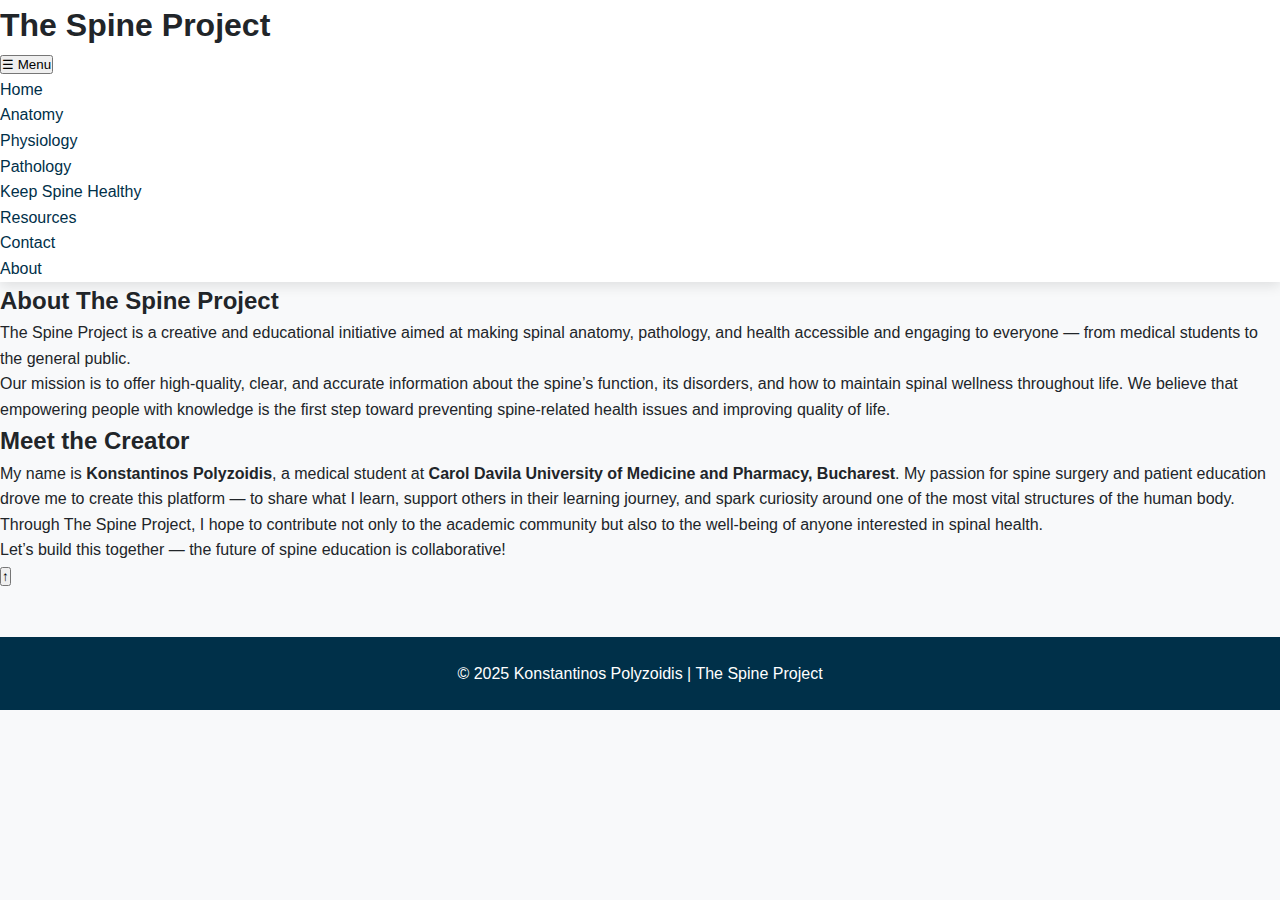
<file: about.html>
<!DOCTYPE html>
<html lang="en">
<head>
  <meta charset="UTF-8" />
  <meta name="viewport" content="width=device-width, initial-scale=1.0" />
  <title>Spine Project | About</title>
  <link rel="stylesheet" href="style.css" />
  <link rel="icon" href="favicon.png" type="image/png" />
</head>
<body>
  <header>
    <h1>The Spine Project</h1>
    <button class="menu-toggle" onclick="toggleMenu()">☰ Menu</button>
    <nav>
      <ul id="nav-links">
        <li><a href="index.html">Home</a></li>
        <li><a href="anatomy.html">Anatomy</a></li>
        <li><a href="physiology.html">Physiology</a></li>
        <li><a href="pathology.html">Pathology</a></li>
        <li><a href="health.html">Keep Spine Healthy</a></li>
        <li><a href="resources.html">Resources</a></li>
        <li><a href="contact.html">Contact</a></li>
        <li><a href="about.html" class="active">About</a></li>
      </ul>
    </nav>
  </header>

  <main>
    <section class="fade-in">
      <h2>About The Spine Project</h2>
      <p>
        The Spine Project is a creative and educational initiative aimed at making spinal anatomy, pathology, and health accessible and engaging to everyone — from medical students to the general public.
      </p>
      <p>
        Our mission is to offer high-quality, clear, and accurate information about the spine’s function, its disorders, and how to maintain spinal wellness throughout life. We believe that empowering people with knowledge is the first step toward preventing spine-related health issues and improving quality of life.
      </p>
    </section>

    <section class="fade-in">
      <h2>Meet the Creator</h2>
      <p>
        My name is <strong>Konstantinos Polyzoidis</strong>, a medical student at <strong>Carol Davila University of Medicine and Pharmacy, Bucharest</strong>. My passion for spine surgery and patient education drove me to create this platform — to share what I learn, support others in their learning journey, and spark curiosity around one of the most vital structures of the human body.
      </p>
      <p>
        Through The Spine Project, I hope to contribute not only to the academic community but also to the well-being of anyone interested in spinal health.
      </p>
    </section>

    <section class="fade-in">
      <p class="motivational">Let’s build this together — the future of spine education is collaborative!</p>
    </section>
  </main>

  <button onclick="scrollToTop()" id="topBtn" title="Go to top">↑</button>
  <footer>
    <p>&copy; 2025 Konstantinos Polyzoidis | The Spine Project</p>
  </footer>
  <script src="script.js"></script>
</body>
</html>
</file>
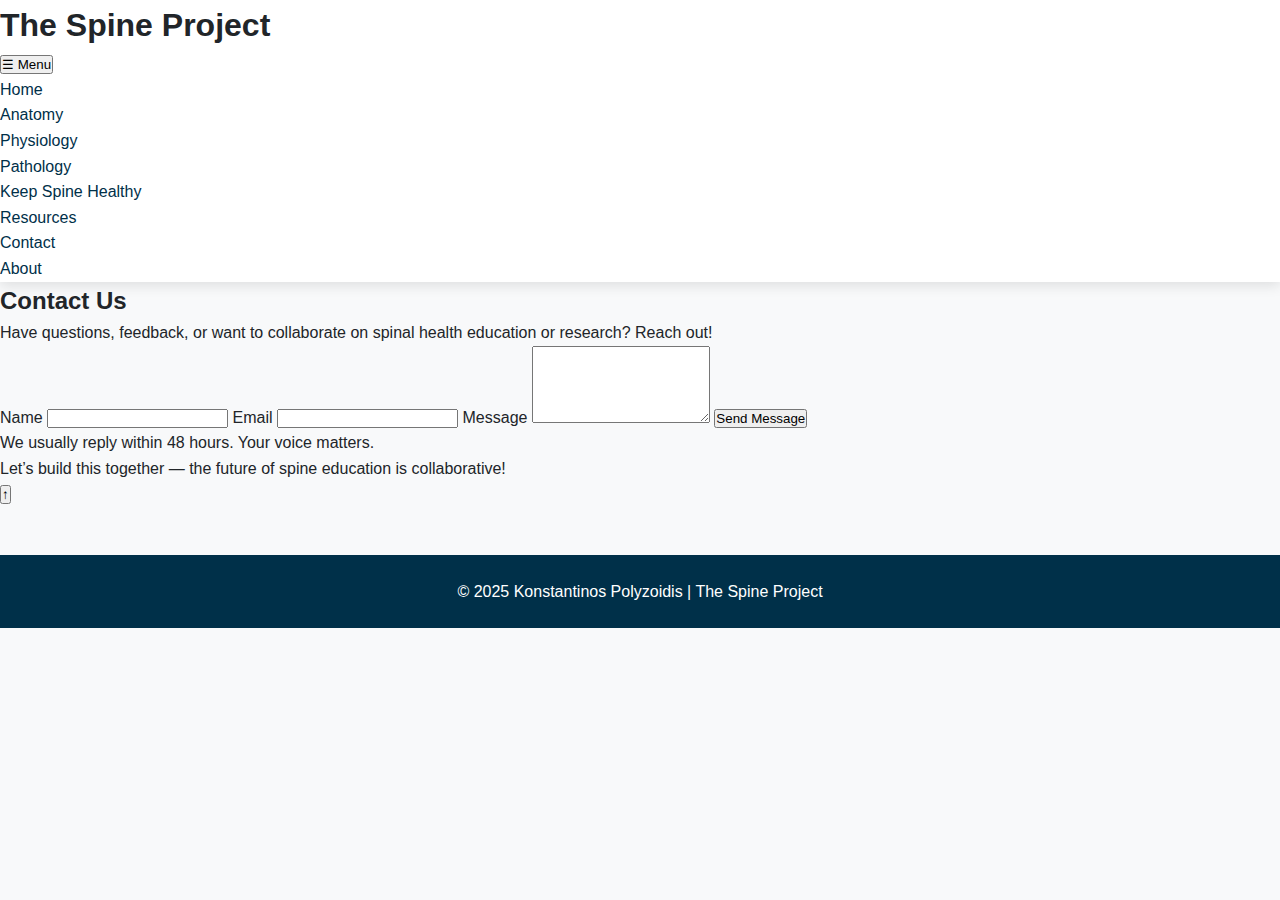
<file: contact.html>
<!DOCTYPE html>
<html lang="en">
<head>
  <meta charset="UTF-8" />
  <meta name="viewport" content="width=device-width, initial-scale=1.0" />
  <title>Spine Project | Contact</title>
  <link rel="stylesheet" href="style.css" />
  <link rel="icon" href="favicon.png" type="image/png" />
</head>
<body>
  <header>
    <h1>The Spine Project</h1>
    <button class="menu-toggle" onclick="toggleMenu()">☰ Menu</button>
    <nav>
      <ul id="nav-links">
        <li><a href="index.html">Home</a></li>
        <li><a href="anatomy.html">Anatomy</a></li>
        <li><a href="physiology.html">Physiology</a></li>
        <li><a href="pathology.html">Pathology</a></li>
        <li><a href="health.html">Keep Spine Healthy</a></li>
        <li><a href="resources.html">Resources</a></li>
        <li><a href="contact.html" class="active">Contact</a></li>
        <li><a href="about.html">About</a></li>
      </ul>
    </nav>
  </header>

  <main>
    <section class="fade-in">
      <h2>Contact Us</h2>
      <p>
        Have questions, feedback, or want to collaborate on spinal health education or research? Reach out!
      </p>
    </section>

    <section class="fade-in">
      <form action="https://formspree.io/f/your-form-id" method="POST" class="contact-form">
        <label for="name">Name</label>
        <input type="text" id="name" name="name" required />

        <label for="email">Email</label>
        <input type="email" id="email" name="email" required />

        <label for="message">Message</label>
        <textarea id="message" name="message" rows="5" required></textarea>

        <button type="submit">Send Message</button>
      </form>
      <p class="info">We usually reply within 48 hours. Your voice matters.</p>
    </section>

    <section class="fade-in">
      <p class="motivational">Let’s build this together — the future of spine education is collaborative!</p>
    </section>
  </main>

  <button onclick="scrollToTop()" id="topBtn" title="Go to top">↑</button>
  <footer>
    <p>&copy; 2025 Konstantinos Polyzoidis | The Spine Project</p>
  </footer>
  <script src="script.js"></script>
</body>
</html>
</file>
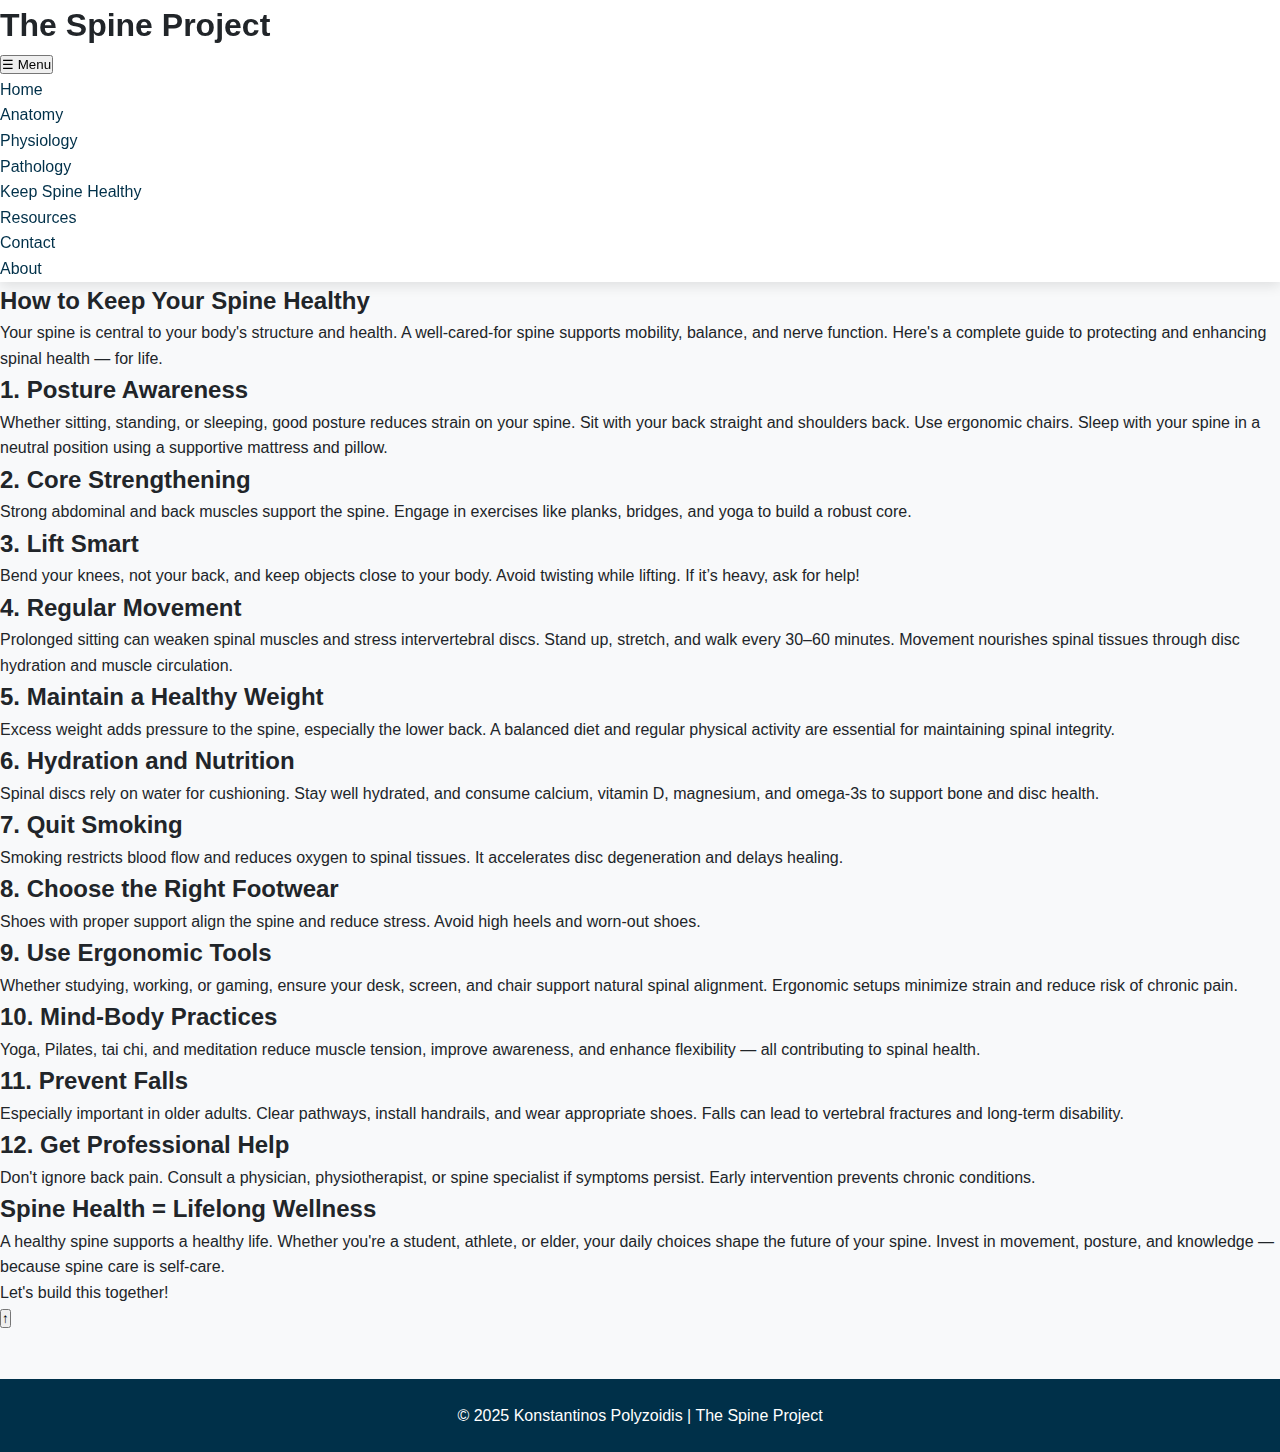
<file: health.html>
<!DOCTYPE html>
<html lang="en">
<head>
  <meta charset="UTF-8">
  <meta name="viewport" content="width=device-width, initial-scale=1.0">
  <title>Spine Project | Keep Your Spine Healthy</title>
  <link rel="stylesheet" href="style.css">
  <link rel="icon" href="favicon.png" type="image/png">
</head>
<body>
  <header>
    <h1>The Spine Project</h1>
    <button class="menu-toggle" onclick="toggleMenu()">☰ Menu</button>
    <nav>
      <ul id="nav-links">
        <li><a href="index.html">Home</a></li>
        <li><a href="anatomy.html">Anatomy</a></li>
        <li><a href="physiology.html">Physiology</a></li>
        <li><a href="pathology.html">Pathology</a></li>
        <li><a href="health.html" class="active">Keep Spine Healthy</a></li>
        <li><a href="resources.html">Resources</a></li>
        <li><a href="contact.html">Contact</a></li>
        <li><a href="about.html">About</a></li>
      </ul>
    </nav>
  </header>

  <main>
    <section class="fade-in">
      <h2>How to Keep Your Spine Healthy</h2>
      <p>
        Your spine is central to your body's structure and health. A well-cared-for spine supports mobility, balance, and nerve function. Here's a complete guide to protecting and enhancing spinal health — for life.
      </p>
    </section>

    <section class="fade-in">
      <h2>1. Posture Awareness</h2>
      <p>
        Whether sitting, standing, or sleeping, good posture reduces strain on your spine. Sit with your back straight and shoulders back. Use ergonomic chairs. Sleep with your spine in a neutral position using a supportive mattress and pillow.
      </p>
    </section>

    <section class="fade-in">
      <h2>2. Core Strengthening</h2>
      <p>
        Strong abdominal and back muscles support the spine. Engage in exercises like planks, bridges, and yoga to build a robust core.
      </p>
    </section>

    <section class="fade-in">
      <h2>3. Lift Smart</h2>
      <p>
        Bend your knees, not your back, and keep objects close to your body. Avoid twisting while lifting. If it’s heavy, ask for help!
      </p>
    </section>

    <section class="fade-in">
      <h2>4. Regular Movement</h2>
      <p>
        Prolonged sitting can weaken spinal muscles and stress intervertebral discs. Stand up, stretch, and walk every 30–60 minutes. Movement nourishes spinal tissues through disc hydration and muscle circulation.
      </p>
    </section>

    <section class="fade-in">
      <h2>5. Maintain a Healthy Weight</h2>
      <p>
        Excess weight adds pressure to the spine, especially the lower back. A balanced diet and regular physical activity are essential for maintaining spinal integrity.
      </p>
    </section>

    <section class="fade-in">
      <h2>6. Hydration and Nutrition</h2>
      <p>
        Spinal discs rely on water for cushioning. Stay well hydrated, and consume calcium, vitamin D, magnesium, and omega-3s to support bone and disc health.
      </p>
    </section>

    <section class="fade-in">
      <h2>7. Quit Smoking</h2>
      <p>
        Smoking restricts blood flow and reduces oxygen to spinal tissues. It accelerates disc degeneration and delays healing.
      </p>
    </section>

    <section class="fade-in">
      <h2>8. Choose the Right Footwear</h2>
      <p>
        Shoes with proper support align the spine and reduce stress. Avoid high heels and worn-out shoes.
      </p>
    </section>

    <section class="fade-in">
      <h2>9. Use Ergonomic Tools</h2>
      <p>
        Whether studying, working, or gaming, ensure your desk, screen, and chair support natural spinal alignment. Ergonomic setups minimize strain and reduce risk of chronic pain.
      </p>
    </section>

    <section class="fade-in">
      <h2>10. Mind-Body Practices</h2>
      <p>
        Yoga, Pilates, tai chi, and meditation reduce muscle tension, improve awareness, and enhance flexibility — all contributing to spinal health.
      </p>
    </section>

    <section class="fade-in">
      <h2>11. Prevent Falls</h2>
      <p>
        Especially important in older adults. Clear pathways, install handrails, and wear appropriate shoes. Falls can lead to vertebral fractures and long-term disability.
      </p>
    </section>

    <section class="fade-in">
      <h2>12. Get Professional Help</h2>
      <p>
        Don't ignore back pain. Consult a physician, physiotherapist, or spine specialist if symptoms persist. Early intervention prevents chronic conditions.
      </p>
    </section>

    <section class="fade-in">
      <h2>Spine Health = Lifelong Wellness</h2>
      <p>
        A healthy spine supports a healthy life. Whether you're a student, athlete, or elder, your daily choices shape the future of your spine. Invest in movement, posture, and knowledge — because spine care is self-care.
      </p>
      <p class="motivational">Let's build this together!</p>
    </section>
  </main>

  <button onclick="scrollToTop()" id="topBtn" title="Go to top">↑</button>
  <footer>
    <p>&copy; 2025 Konstantinos Polyzoidis | The Spine Project</p>
  </footer>

  <script src="script.js"></script>
</body>
</html>
</file>
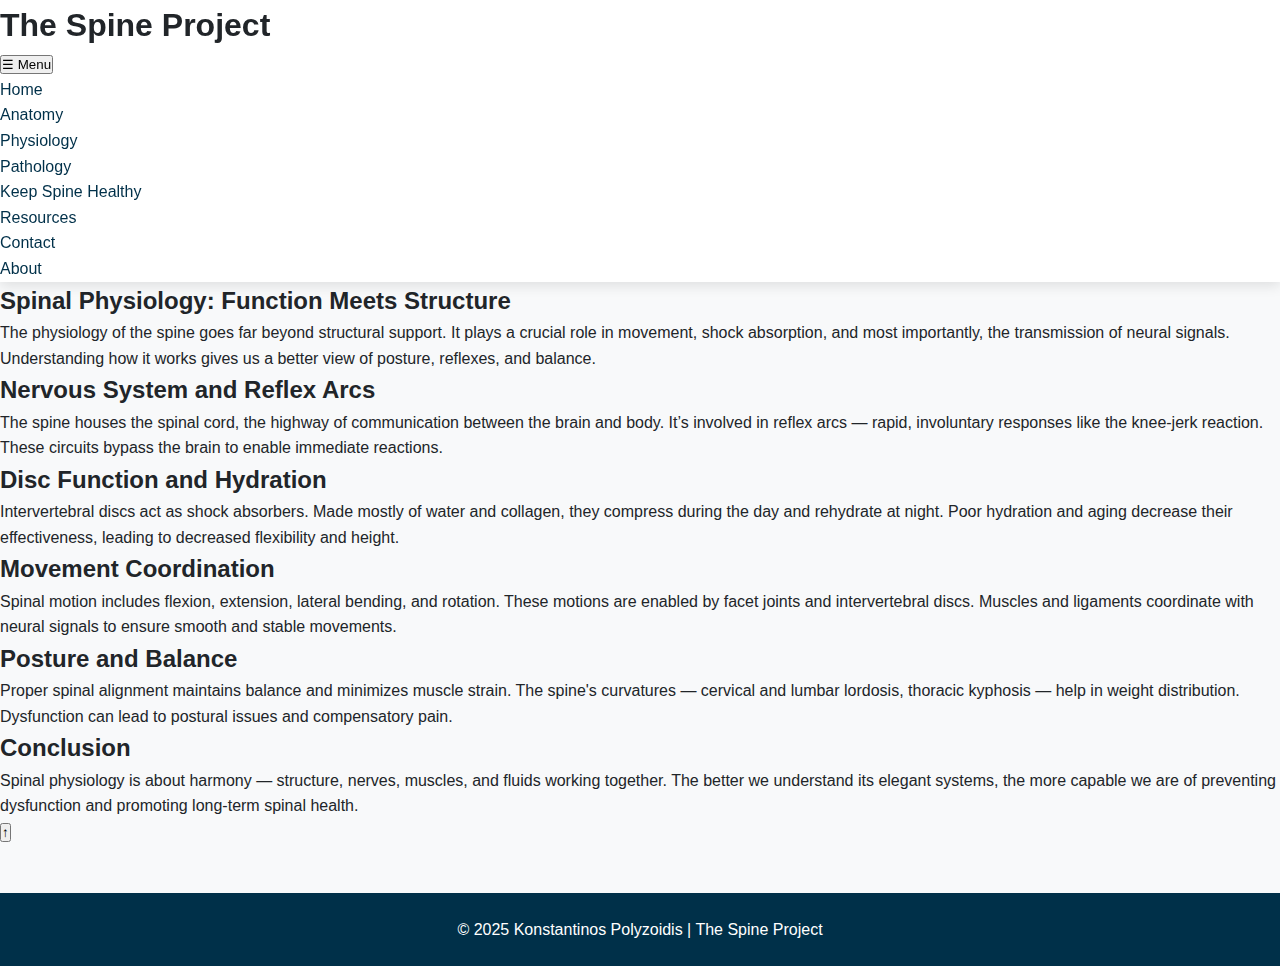
<file: physiology.html>
<!DOCTYPE html>
<html lang="en">
<head>
  <meta charset="UTF-8" />
  <meta name="viewport" content="width=device-width, initial-scale=1.0" />
  <title>Spine Project | Physiology</title>
  <link rel="stylesheet" href="style.css" />
  <link rel="icon" href="favicon.png" type="image/png" />
</head>
<body>
  <header>
    <h1>The Spine Project</h1>
    <button class="menu-toggle" onclick="toggleMenu()">☰ Menu</button>
    <nav>
      <ul id="nav-links">
        <li><a href="index.html">Home</a></li>
        <li><a href="anatomy.html">Anatomy</a></li>
        <li><a href="physiology.html" class="active">Physiology</a></li>
        <li><a href="pathology.html">Pathology</a></li>
        <li><a href="health.html">Keep Spine Healthy</a></li>
        <li><a href="resources.html">Resources</a></li>
        <li><a href="contact.html">Contact</a></li>
        <li><a href="about.html">About</a></li>
      </ul>
    </nav>
  </header>

  <main>
    <section class="fade-in">
      <h2>Spinal Physiology: Function Meets Structure</h2>
      <p>
        The physiology of the spine goes far beyond structural support. It plays a crucial role in movement, shock absorption, and most importantly, the transmission of neural signals. Understanding how it works gives us a better view of posture, reflexes, and balance.
      </p>
    </section>

    <section class="fade-in">
      <h2>Nervous System and Reflex Arcs</h2>
      <p>
        The spine houses the spinal cord, the highway of communication between the brain and body. It’s involved in reflex arcs — rapid, involuntary responses like the knee-jerk reaction. These circuits bypass the brain to enable immediate reactions.
      </p>
    </section>

    <section class="fade-in">
      <h2>Disc Function and Hydration</h2>
      <p>
        Intervertebral discs act as shock absorbers. Made mostly of water and collagen, they compress during the day and rehydrate at night. Poor hydration and aging decrease their effectiveness, leading to decreased flexibility and height.
      </p>
    </section>

    <section class="fade-in">
      <h2>Movement Coordination</h2>
      <p>
        Spinal motion includes flexion, extension, lateral bending, and rotation. These motions are enabled by facet joints and intervertebral discs. Muscles and ligaments coordinate with neural signals to ensure smooth and stable movements.
      </p>
    </section>

    <section class="fade-in">
      <h2>Posture and Balance</h2>
      <p>
        Proper spinal alignment maintains balance and minimizes muscle strain. The spine's curvatures — cervical and lumbar lordosis, thoracic kyphosis — help in weight distribution. Dysfunction can lead to postural issues and compensatory pain.
      </p>
    </section>

    <section class="fade-in">
      <h2>Conclusion</h2>
      <p>
        Spinal physiology is about harmony — structure, nerves, muscles, and fluids working together. The better we understand its elegant systems, the more capable we are of preventing dysfunction and promoting long-term spinal health.
      </p>
    </section>
  </main>

  <button onclick="scrollToTop()" id="topBtn" title="Go to top">↑</button>
  <footer>
    <p>&copy; 2025 Konstantinos Polyzoidis | The Spine Project</p>
  </footer>
  
  <script src="script.js"></script>
</body>
</html>
</file>
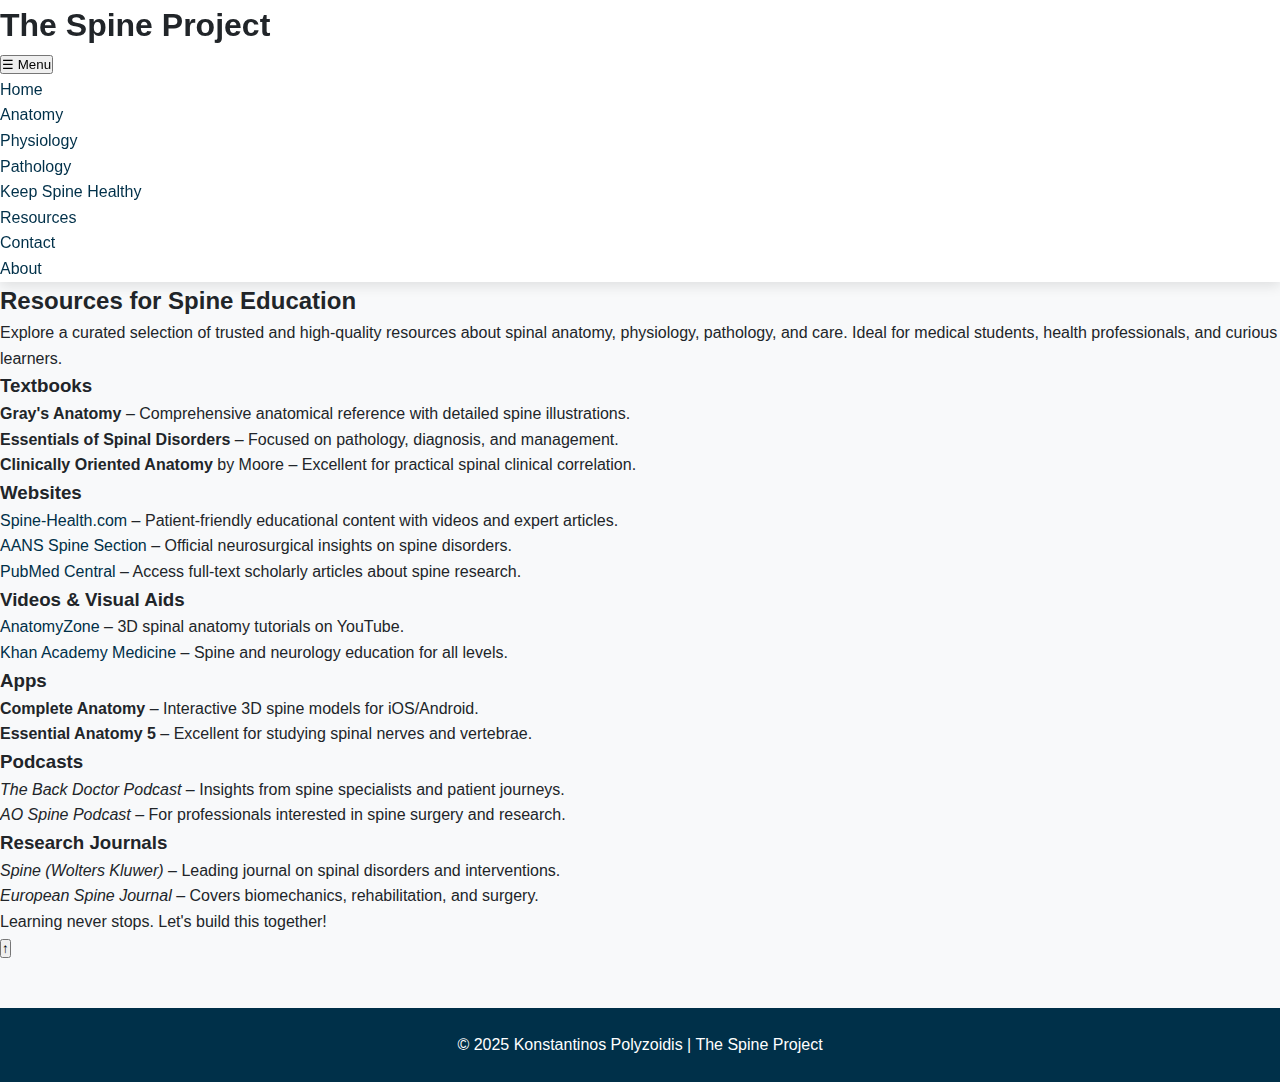
<file: resources.html>
<!DOCTYPE html>
<html lang="en">
<head>
  <meta charset="UTF-8" />
  <meta name="viewport" content="width=device-width, initial-scale=1.0" />
  <title>Spine Project | Resources</title>
  <link rel="stylesheet" href="style.css" />
  <link rel="icon" href="favicon.png" type="image/png" />
</head>
<body>
  <header>
    <h1>The Spine Project</h1>
    <button class="menu-toggle" onclick="toggleMenu()">☰ Menu</button>
    <nav>
      <ul id="nav-links">
        <li><a href="index.html">Home</a></li>
        <li><a href="anatomy.html">Anatomy</a></li>
        <li><a href="physiology.html">Physiology</a></li>
        <li><a href="pathology.html">Pathology</a></li>
        <li><a href="health.html">Keep Spine Healthy</a></li>
        <li><a href="resources.html" class="active">Resources</a></li>
        <li><a href="contact.html">Contact</a></li>
        <li><a href="about.html">About</a></li>
      </ul>
    </nav>
  </header>

  <main>
    <section class="fade-in">
      <h2>Resources for Spine Education</h2>
      <p>
        Explore a curated selection of trusted and high-quality resources about spinal anatomy, physiology, pathology, and care. Ideal for medical students, health professionals, and curious learners.
      </p>
    </section>

    <section class="fade-in">
      <h3>Textbooks</h3>
      <ul>
        <li><strong>Gray's Anatomy</strong> – Comprehensive anatomical reference with detailed spine illustrations.</li>
        <li><strong>Essentials of Spinal Disorders</strong> – Focused on pathology, diagnosis, and management.</li>
        <li><strong>Clinically Oriented Anatomy</strong> by Moore – Excellent for practical spinal clinical correlation.</li>
      </ul>
    </section>

    <section class="fade-in">
      <h3>Websites</h3>
      <ul>
        <li><a href="https://www.spine-health.com" target="_blank">Spine-Health.com</a> – Patient-friendly educational content with videos and expert articles.</li>
        <li><a href="https://www.aans.org/Patients/Neurosurgical-Conditions-and-Treatments/Spine" target="_blank">AANS Spine Section</a> – Official neurosurgical insights on spine disorders.</li>
        <li><a href="https://www.ncbi.nlm.nih.gov/pmc/" target="_blank">PubMed Central</a> – Access full-text scholarly articles about spine research.</li>
      </ul>
    </section>

    <section class="fade-in">
      <h3>Videos & Visual Aids</h3>
      <ul>
        <li><a href="https://www.youtube.com/user/AnatomyZone" target="_blank">AnatomyZone</a> – 3D spinal anatomy tutorials on YouTube.</li>
        <li><a href="https://www.youtube.com/user/KhanAcademyMedicine" target="_blank">Khan Academy Medicine</a> – Spine and neurology education for all levels.</li>
      </ul>
    </section>

    <section class="fade-in">
      <h3>Apps</h3>
      <ul>
        <li><strong>Complete Anatomy</strong> – Interactive 3D spine models for iOS/Android.</li>
        <li><strong>Essential Anatomy 5</strong> – Excellent for studying spinal nerves and vertebrae.</li>
      </ul>
    </section>

    <section class="fade-in">
      <h3>Podcasts</h3>
      <ul>
        <li><em>The Back Doctor Podcast</em> – Insights from spine specialists and patient journeys.</li>
        <li><em>AO Spine Podcast</em> – For professionals interested in spine surgery and research.</li>
      </ul>
    </section>

    <section class="fade-in">
      <h3>Research Journals</h3>
      <ul>
        <li><em>Spine (Wolters Kluwer)</em> – Leading journal on spinal disorders and interventions.</li>
        <li><em>European Spine Journal</em> – Covers biomechanics, rehabilitation, and surgery.</li>
      </ul>
    </section>

    <section class="fade-in">
      <p class="motivational">Learning never stops. Let's build this together!</p>
    </section>
  </main>

  <button onclick="scrollToTop()" id="topBtn" title="Go to top">↑</button>
  <footer>
    <p>&copy; 2025 Konstantinos Polyzoidis | The Spine Project</p>
  </footer>
  <script src="script.js"></script>
</body>
</html>
</file>
<file: style.css>
/* RESET */
* {
  margin: 0;
  padding: 0;
  box-sizing: border-box;
}

/* VARIABLES */
:root {
  --primary-color: #003049;
  --accent-color: #f77f00;
  --light-bg: #f8f9fa;
  --dark-text: #212529;
  --white: #ffffff;
  --shadow: rgba(0, 0, 0, 0.1) 0px 4px 12px;
}

/* GENERAL STYLES */
body {
  font-family: 'Segoe UI', Tahoma, Geneva, Verdana, sans-serif;
  color: var(--dark-text);
  background-color: var(--light-bg);
  line-height: 1.6;
}

a {
  text-decoration: none;
  color: var(--primary-color);
  transition: color 0.3s ease;
}

a:hover {
  color: var(--accent-color);
}

.container {
  max-width: 1100px;
  margin: 0 auto;
  padding: 1rem;
}

/* NAVIGATION */
header {
  background-color: var(--white);
  box-shadow: var(--shadow);
  position: sticky;
  top: 0;
  z-index: 1000;
}

.navbar {
  display: flex;
  justify-content: space-between;
  align-items: center;
}

.logo {
  font-size: 1.8rem;
  font-weight: bold;
  color: var(--primary-color);
}

.nav-links {
  list-style: none;
  display: flex;
  gap: 1.5rem;
}

.nav-links li a {
  font-weight: 500;
}

/* HERO SECTION */
.hero {
  background: linear-gradient(to right, #003049, #001d31);
  color: var(--white);
  padding: 5rem 1rem;
  text-align: center;
}

.hero h2 {
  font-size: 2.5rem;
  margin-bottom: 1rem;
}

.hero p {
  font-size: 1.1rem;
  margin-bottom: 2rem;
}

.btn {
  background-color: var(--accent-color);
  color: var(--white);
  padding: 0.75rem 1.5rem;
  border-radius: 30px;
  font-weight: bold;
  transition: background-color 0.3s ease;
}

.btn:hover {
  background-color: #d56700;
}

/* INFO SECTION */
.info-section {
  padding: 4rem 1rem;
  background-color: #ffffff;
}

.grid {
  display: grid;
  grid-template-columns: repeat(auto-fit, minmax(250px, 1fr));
  gap: 2rem;
}

.card {
  background-color: var(--light-bg);
  padding: 2rem;
  border-radius: 15px;
  box-shadow: var(--shadow);
  transition: transform 0.3s ease;
}

.card:hover {
  transform: translateY(-5px);
}

.card h3 {
  color: var(--primary-color);
  margin-bottom: 1rem;
}

/* FOOTER */
footer {
  background-color: var(--primary-color);
  color: var(--white);
  text-align: center;
  padding: 1.5rem 0;
  margin-top: 3rem;
}
</file>
